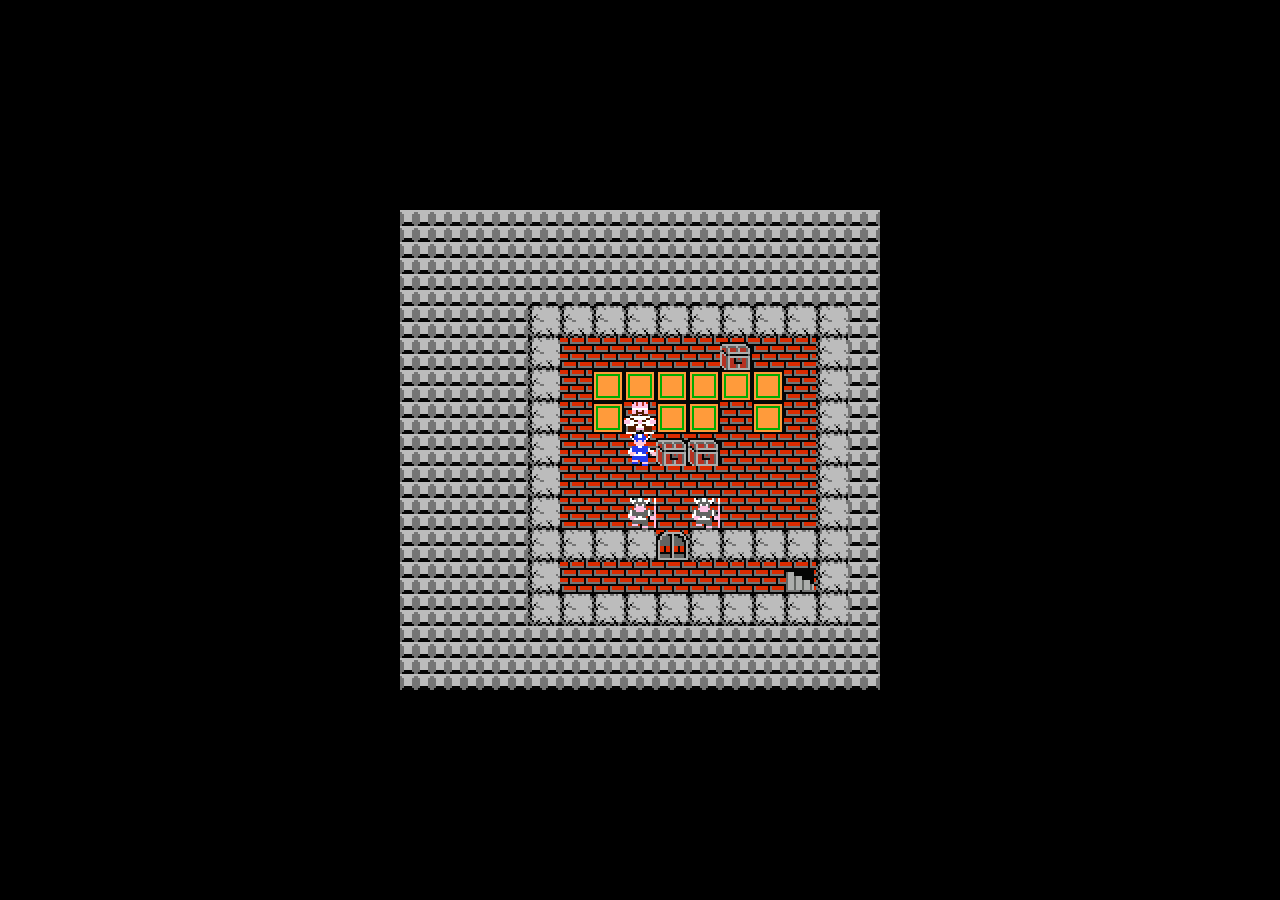
<file: rpg/index.html>
<!DOCTYPE html>
<html lang="ja">
  <head>
    <meta charset="UTF-8" />
    <meta name="viewport" content="width=device-width, initial-scale=1.0" />
    <title>RPG Programing Practice</title>
    <link rel="stylesheet" href="styles/main.css" type="text/css" />
    <link rel="icon" href="../rpg/favicon.ico" type="image/x-icon" />
  </head>
  <body>
    <canvas id="gameCanvas"></canvas>
    <script type="module" src="scripts/game.js"></script>
  </body>
</html>
</file>
<file: rpg/styles/main.css>
html,
body {
  background: black;
  height: 100%;
  margin: 0;
  display: flex;
  justify-content: center;
  align-items: center;
}
</file>
